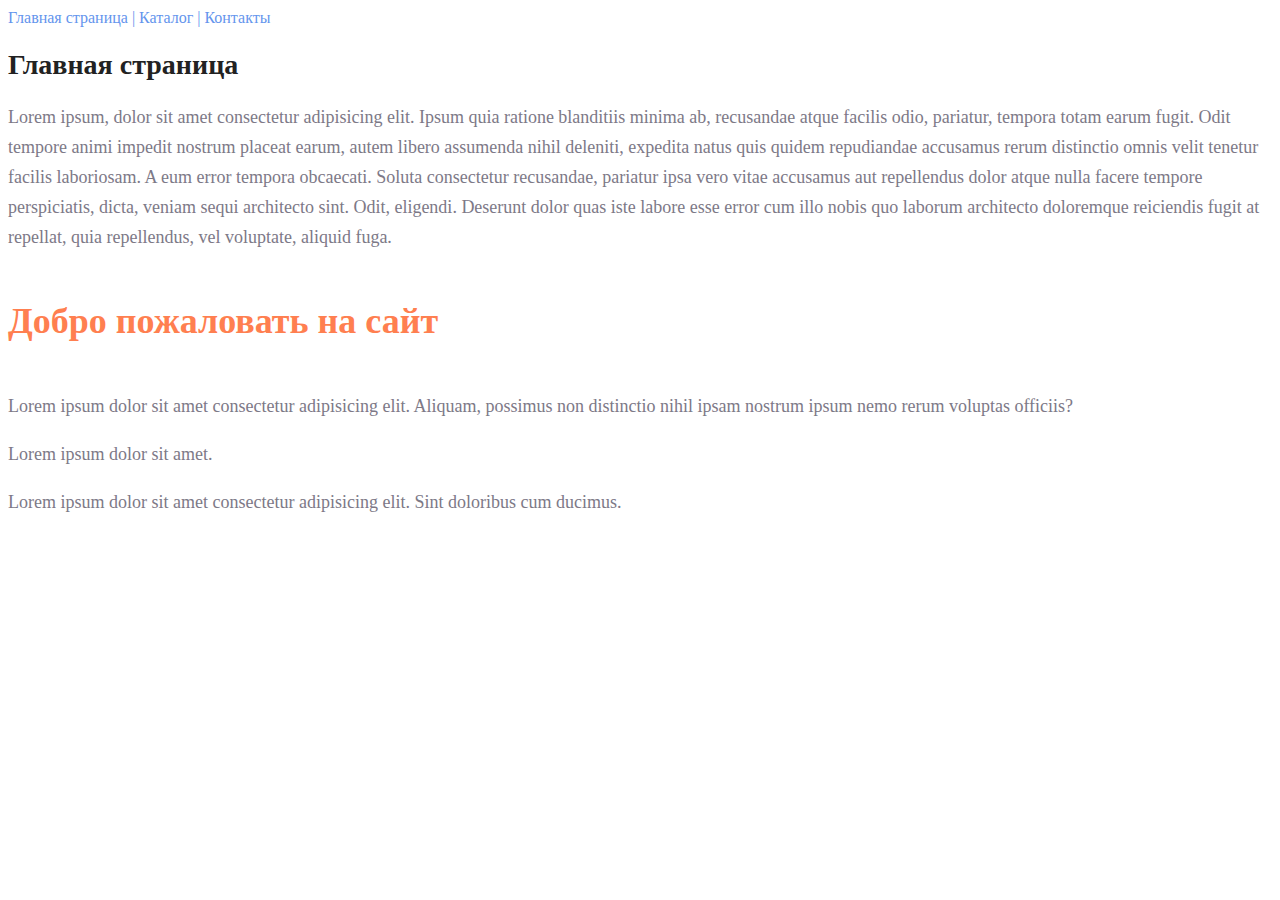
<file: index.html>
<!DOCTYPE html>
<html lang="en">

<head>
    <meta charset="UTF-8">
    <meta name="viewport" content="width=device-width, initial-scale=1.0">
    <title>Document</title>
    <link rel="stylesheet" href="catalog/style.css">
</head>

<body>
    <a class="menu_link" href="index.html"> Главная страница | </a>
    <a class="menu_link" href="catalog/catalog.html"> Каталог | </a>
    <a class="menu_link" href="contact.html"> Контакты</a>
    <h1 class="title_h1">Главная страница</h1>
    <p class="parf">Lorem ipsum, dolor sit amet consectetur adipisicing elit. Ipsum quia ratione blanditiis minima ab, recusandae atque facilis odio, pariatur, tempora totam earum fugit. Odit tempore animi impedit nostrum placeat earum, autem libero assumenda nihil deleniti,
        expedita natus quis quidem repudiandae accusamus rerum distinctio omnis velit tenetur facilis laboriosam. A eum error tempora obcaecati. Soluta consectetur recusandae, pariatur ipsa vero vitae accusamus aut repellendus dolor atque nulla facere
        tempore perspiciatis, dicta, veniam sequi architecto sint. Odit, eligendi. Deserunt dolor quas iste labore esse error cum illo nobis quo laborum architecto doloremque reiciendis fugit at repellat, quia repellendus, vel voluptate, aliquid fuga.</p>
    <h2 class="title_h2">Добро пожаловать на сайт</h2>
    <p class="parf">Lorem ipsum dolor sit amet consectetur adipisicing elit. Aliquam, possimus non distinctio nihil ipsam nostrum ipsum nemo rerum voluptas officiis?</p>
    <p class="parf">Lorem ipsum dolor sit amet.</p>
    <p class="parf">Lorem ipsum dolor sit amet consectetur adipisicing elit. Sint doloribus cum ducimus.</p>


</body>

</html>
</file>
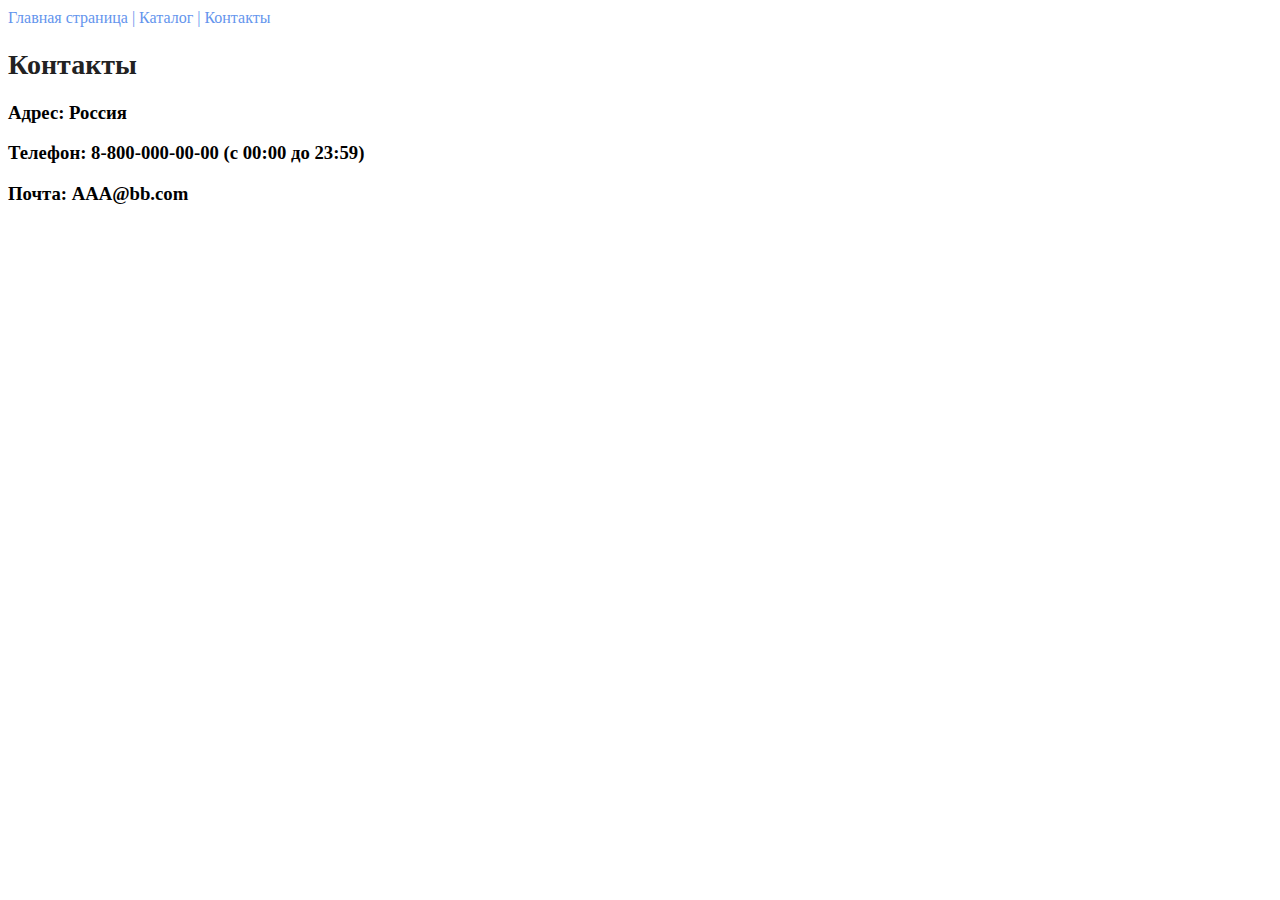
<file: contact.html>
<!DOCTYPE html>
<html lang="en">

<head>
    <meta charset="UTF-8">
    <meta name="viewport" content="width=device-width, initial-scale=1.0">
    <title>Document</title>
    <link rel="stylesheet" href="catalog/style.css">
</head>

<body>
    <a class="menu_link" href="index.html">Главная страница | </a>
    <a class="menu_link" href="catalog/catalog.html">Каталог | </a>
    <a class="menu_link" href="contact.html">Контакты</a>
    <h1 class="title_h1">Контакты</h1>
    <h3>Адрес: Россия</h3>
    <h3>Телефон: 8-800-000-00-00 (c 00:00 до 23:59)</h3>
    <h3>Почта: AAA@bb.com</h3>
</body>

</html>
</file>
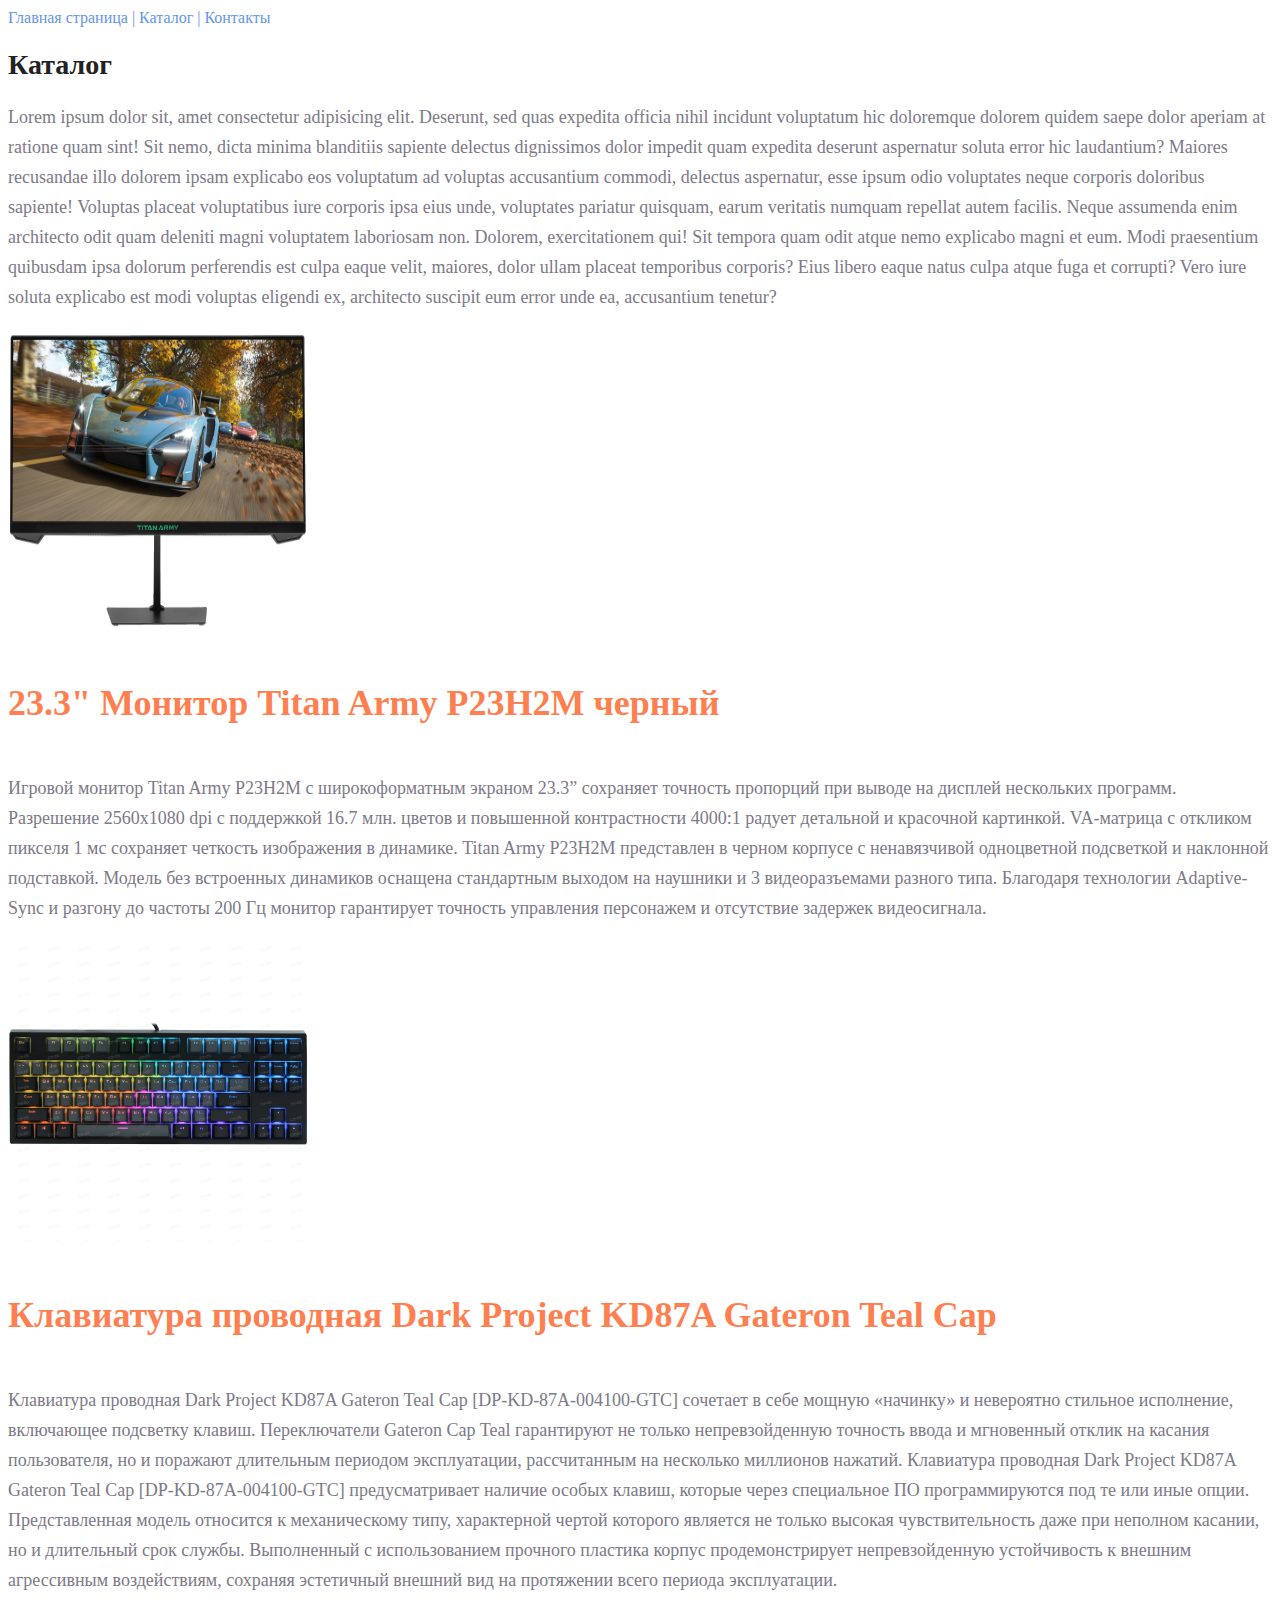
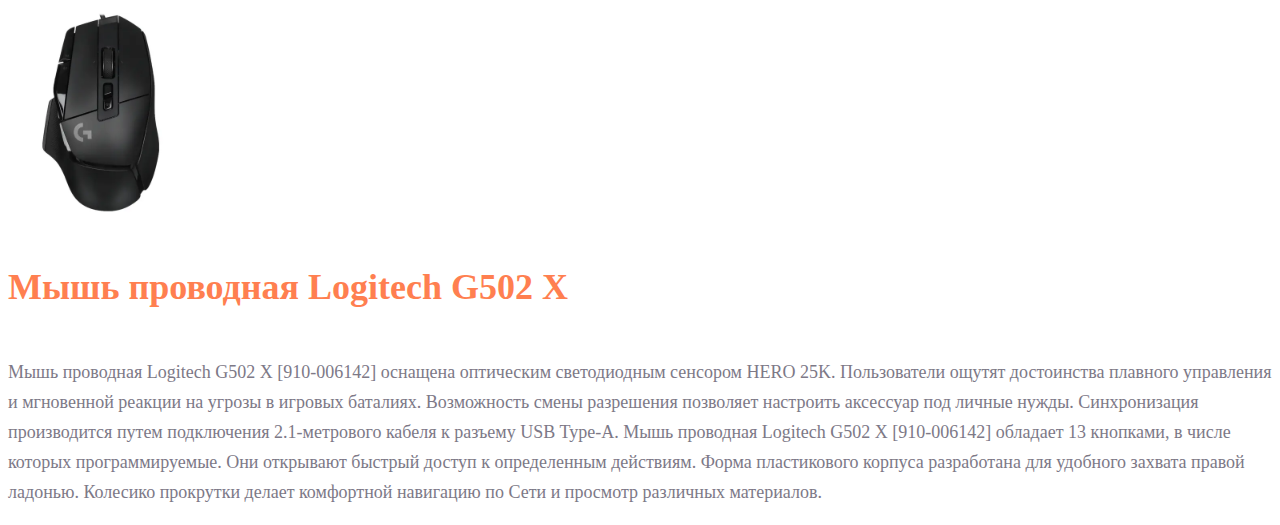
<file: catalog/catalog.html>
<!DOCTYPE html>
<html lang="en">

<head>
    <meta charset="UTF-8">
    <meta name="viewport" content="width=device-width, initial-scale=1.0">
    <title>Document</title>
    <link rel="stylesheet" href="style.css">
</head>

<body>
    <a class="menu_link" href="../index.html"> Главная страница | </a>
    <a class="menu_link" href="catalog.html"> Каталог | </a>
    <a class="menu_link" href="../contact.html"> Контакты</a>
    <h1 class="title_h1">Каталог</h1>
    <p class="parf">Lorem ipsum dolor sit, amet consectetur adipisicing elit. Deserunt, sed quas expedita officia nihil incidunt voluptatum hic doloremque dolorem quidem saepe dolor aperiam at ratione quam sint! Sit nemo, dicta minima blanditiis sapiente delectus dignissimos
        dolor impedit quam expedita deserunt aspernatur soluta error hic laudantium? Maiores recusandae illo dolorem ipsam explicabo eos voluptatum ad voluptas accusantium commodi, delectus aspernatur, esse ipsum odio voluptates neque corporis doloribus
        sapiente! Voluptas placeat voluptatibus iure corporis ipsa eius unde, voluptates pariatur quisquam, earum veritatis numquam repellat autem facilis. Neque assumenda enim architecto odit quam deleniti magni voluptatem laboriosam non. Dolorem, exercitationem
        qui! Sit tempora quam odit atque nemo explicabo magni et eum. Modi praesentium quibusdam ipsa dolorum perferendis est culpa eaque velit, maiores, dolor ullam placeat temporibus corporis? Eius libero eaque natus culpa atque fuga et corrupti? Vero
        iure soluta explicabo est modi voluptas eligendi ex, architecto suscipit eum error unde ea, accusantium tenetur?</p>

    <img src="../img/Titan.jpg" alt="Titan" height="300" width="300">
    <a href="https://www.dns-shop.ru/product/84a911a5162aed20/233-monitor-titan-army-p23h2m-cernyj/">
        <h2 class="title_h2">23.3" Монитор Titan Army P23H2M черный</h2>
    </a>
    <p class="parf">Игровой монитор Titan Army P23H2M с широкоформатным экраном 23.3” сохраняет точность пропорций при выводе на дисплей нескольких программ. Разрешение 2560x1080 dpi с поддержкой 16.7 млн. цветов и повышенной контрастности 4000:1 радует детальной и красочной
        картинкой. VA-матрица с откликом пикселя 1 мс сохраняет четкость изображения в динамике. Titan Army P23H2M представлен в черном корпусе с ненавязчивой одноцветной подсветкой и наклонной подставкой. Модель без встроенных динамиков оснащена стандартным
        выходом на наушники и 3 видеоразъемами разного типа. Благодаря технологии Adaptive-Sync и разгону до частоты 200 Гц монитор гарантирует точность управления персонажем и отсутствие задержек видеосигнала.</p>

    <img src="../img/Keyboard.jpg" alt="Keyboard" height="300" width="300">
    <a href="https://www.dns-shop.ru/product/15bd199d3aefed20/klaviatura-provodnaa-dark-project-kd87a-gateron-teal-cap-dp-kd-87a-004100-gtc/">
        <h2 class="title_h2">Клавиатура проводная Dark Project KD87A Gateron Teal Cap</h2>
    </a>
    <p class="parf">Клавиатура проводная Dark Project KD87A Gateron Teal Cap [DP-KD-87A-004100-GTC] сочетает в себе мощную «начинку» и невероятно стильное исполнение, включающее подсветку клавиш. Переключатели Gateron Cap Teal гарантируют не только непревзойденную точность
        ввода и мгновенный отклик на касания пользователя, но и поражают длительным периодом эксплуатации, рассчитанным на несколько миллионов нажатий. Клавиатура проводная Dark Project KD87A Gateron Teal Cap [DP-KD-87A-004100-GTC] предусматривает наличие
        особых клавиш, которые через специальное ПО программируются под те или иные опции. Представленная модель относится к механическому типу, характерной чертой которого является не только высокая чувствительность даже при неполном касании, но и длительный
        срок службы. Выполненный с использованием прочного пластика корпус продемонстрирует непревзойденную устойчивость к внешним агрессивным воздействиям, сохраняя эстетичный внешний вид на протяжении всего периода эксплуатации.</p>

    <img src="../img/mouse.jpg" alt="Logitech " height="200" width="200">
    <a href="https://www.dns-shop.ru/product/5446439097c2ed20/mys-provodnaa-logitech-g502-x-910-006142-cernyj/">
        <h2 class="title_h2">Мышь проводная Logitech G502 X</h2>
    </a>

    <p class="parf">Мышь проводная Logitech G502 X [910-006142] оснащена оптическим светодиодным сенсором HERO 25K. Пользователи ощутят достоинства плавного управления и мгновенной реакции на угрозы в игровых баталиях. Возможность смены разрешения позволяет настроить
        аксессуар под личные нужды. Синхронизация производится путем подключения 2.1-метрового кабеля к разъему USB Type-A. Мышь проводная Logitech G502 X [910-006142] обладает 13 кнопками, в числе которых программируемые. Они открывают быстрый доступ
        к определенным действиям. Форма пластикового корпуса разработана для удобного захвата правой ладонью. Колесико прокрутки делает комфортной навигацию по Сети и просмотр различных материалов.</p>

</body>

</html>
</file>
<file: catalog/style.css>
a {
        text-decoration: none;
    }
    
    .menu_link {
        color: cornflowerblue;
        font-size: 16px;
        line-height: 20px;
    }
    
    .title_h1 {
        color: #222222;
        font-size: 28px;
        line-height: 36px;
        font-weight: bold;
    }
    
    .parf {
        font-style: normal;
        font-weight: 300;
        font-size: 18px;
        line-height: 30px;
        color: #7D7987
    }
    
    .title_h2 {
        color: coral;
        font-style: normal;
        font-weight: 700;
        font-size: 36px;
        line-height: 80px;
    }
</file>
